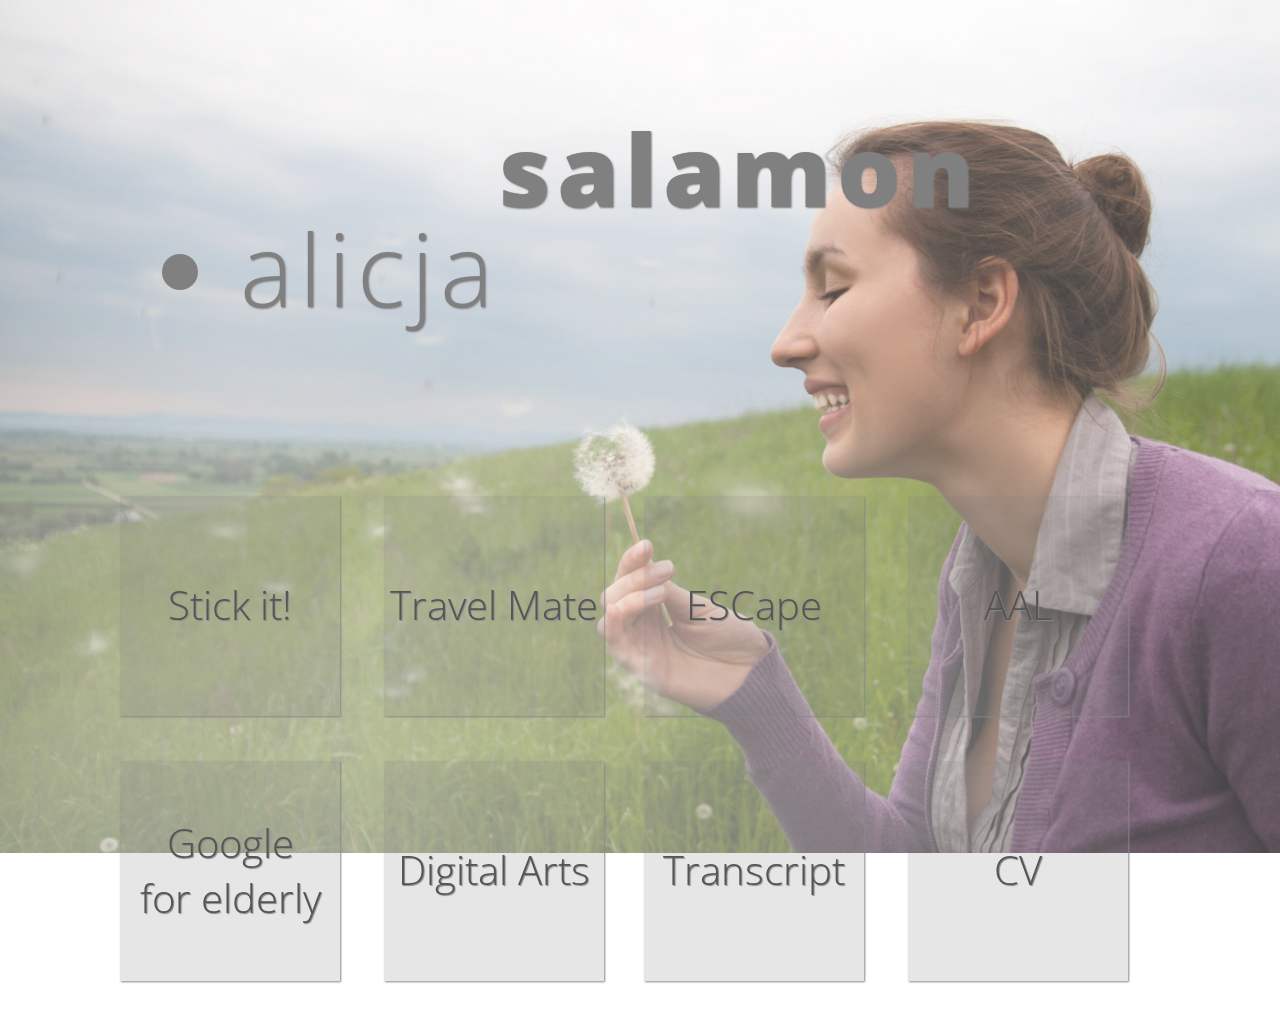
<file: Portfolio/Portfolio/index.html>
﻿<!DOCTYPE html>
<html>
<head>
    <script type="text/javascript" src="http://code.jquery.com/jquery-2.1.0.js"></script>
    <script src="components/platform/platform.js"></script>
    <script src="lib/textillate.js"></script>
    <script src="lib/lettering.js"></script>  

    <link rel="import" href="components/flip-card/flip-card.html">    
    <link rel='stylesheet' href='http://fonts.googleapis.com/css?family=Open+Sans:300' type='text/css'>
    <link rel="stylesheet" href="css/title.css">
    <link rel="stylesheet" href="css/background.css">
    <link rel="stylesheet" href="css/tile.css" />

    <title>Alicja Salamon</title>
</head>

<body>

    <div class="header">
        <div class="title">
            <span class="tlt" data-in-effect="bounceInDown" data-in-shuffle="true">alicja</span>
            <span class="tlt bold" data-in-effect="bounceInDown" data-in-shuffle="true">salamon</span>
        </div>
    </div>

    <div class="tiles">

        <div class="row-4">

            <div class="row-2">

                <a href="http://www.students.tut.fi/~salamon/subpages/sticky_notes">
                    <flip-card axis="y">
                        <front>
                            Stick it!
                        </front>
                        <back>
                            This page allows you to store short notes
                            in your browser. You can also dynamically change how your notes and board look like.
                            Which style do you prefer?
                        </back>
                    </flip-card>
                </a>

                <a href="http://www.students.tut.fi/~salamon/subpages/travel_mate">

                    <flip-card axis="y">
                        <front>Travel Mate</front>
                        <back>
                            Why am I always getting lost at the railway station?
                            Well, with Travel Mate
                            it shouldn't be a problem anymore.
                            Check out my prototype of public display navigation system.
                        </back>
                    </flip-card>
                </a>

            </div>

            <div class="row-2">

                <a href="http://www.students.tut.fi/~salamon/subpages/escape">
                    <flip-card axis="y">
                        <front>ESCape</front>
                        <back>
                            Check out my design process from mockups to the final product -
                            watch a short film presenting look and capabilities of
                            this application for modeling building evacuation.
                        </back>
                    </flip-card>
                </a>

                <a href="http://www.students.tut.fi/~salamon/subpages/aal">
                    <flip-card axis="y">
                        <front>AAL</front>
                        <back>
                            Page offering easy way to manage the Ambient Assisted Living process 
                            created for doctors and patients.
                            I designed and implemented GUI using modern metro style.
                        </back>
                    </flip-card>
                </a>

            </div>

        </div>

        <div class="row-4">

            <div class="row-2">

                <a href="http://www.students.tut.fi/~salamon/subpages/elderly">
                    <flip-card axis="y">
                        <front>Google <br /> for elderly</front>
                        <back>
                            I conducted series of workshops for elderly to teach them how to use
                            basic Google web pages. Do you want to see some photos?
                        </back>
                    </flip-card>
                </a>

                <a href="http://www.students.tut.fi/~salamon/subpages/coursera_project">
                    <flip-card axis="y">
                        <front>Digital Arts</front>
                        <back>
                            I also create art projects in my free time.
                            If you want, you can create something interesting using
                            my new interactive piece and add colors to the black & white picture.
                        </back>
                    </flip-card>
                </a>

            </div>

            <div class="row-2">

                <a href="http://www.students.tut.fi/~salamon/subpages/transcripts/AlicjaSalamon_grades.pdf">
                    <flip-card axis="y">
                        <front>Transcript</front>
                        <back>
                            Here are my grades from my Bachelor's Degree Programme in Computer Science and my 
                            Master's Degree Programme in User Experience.
                        </back>
                    </flip-card>
                </a>

                <a href="http://www.students.tut.fi/~salamon/subpages/CV/AlicjaSalamon_CV.pdf">
                    <flip-card axis="y">
                        <front>CV</front>
                        <back>
                            If you want to find more detailed information about me in a printable format
                            - check out my CV.  Are you a recruiter? I'm looking forward to hearing from you!
                        </back>
                    </flip-card>
                </a>
            </div>
        </div>
    </div>

    <script>
        (function (i, s, o, g, r, a, m) {
            i['GoogleAnalyticsObject'] = r; i[r] = i[r] || function () {
                (i[r].q = i[r].q || []).push(arguments)
            }, i[r].l = 1 * new Date(); a = s.createElement(o),
            m = s.getElementsByTagName(o)[0]; a.async = 1; a.src = g; m.parentNode.insertBefore(a, m)
        })(window, document, 'script', '//www.google-analytics.com/analytics.js', 'ga');

        ga('create', 'UA-49981406-1', 'auto');
        ga('send', 'pageview');

    </script>

</body>
</html>
</file>
<file: Portfolio/Portfolio/css/title.css>
﻿.title {
    font-size: 0px;
    letter-spacing: 6px;
    padding-top: 70px;
    padding-bottom: 40px;
    padding-left: 200px;
    text-align: left;
    text-shadow: 1px 1px 2px #808080;
}

    .title span {
        font-size: 100px;
        float: left;
    }

    .title .bold {
        font-weight: 900;
    }

.header {
    width: 100%;
    display: flex;
}

@media (max-width : 1170px) {

    .header .title {
        padding-left: 5px;
        text-align: center;
        width: 100%;
    }

        .header .title span {
            font-size: 80px;
            text-align: center;
            float: none;
        }
}
</file>
<file: Portfolio/Portfolio/css/background.css>
﻿body {
    margin: 0px auto;
    text-align: center;
    font-family: 'Open Sans', sans-serif;
    font-weight: 100;
    color: gray;
    background: url(../img/background.jpg) no-repeat;
    background-size: 100%;
    background-position:  top left;
    background-attachment : fixed;

}

@media (max-width : 1200px) {

    html, body {
        height: 100%;
        background-size: auto 100%;
    }
}
</file>
<file: Portfolio/Portfolio/css/tile.css>
﻿@media (min-width : 1170px) {

    .row-4 {
        display: flex;
        padding-left: 100px;
    }
}

@media (min-height : 800px)
{
    .title
    {
        padding-top : 100px;
        padding-bottom : 150px;
    }
}

a:link {
    text-decoration : none;
}

front
{
    font-size : 40px !important; 
}

back
{
    padding: 16px  !important; 
}
</file>
